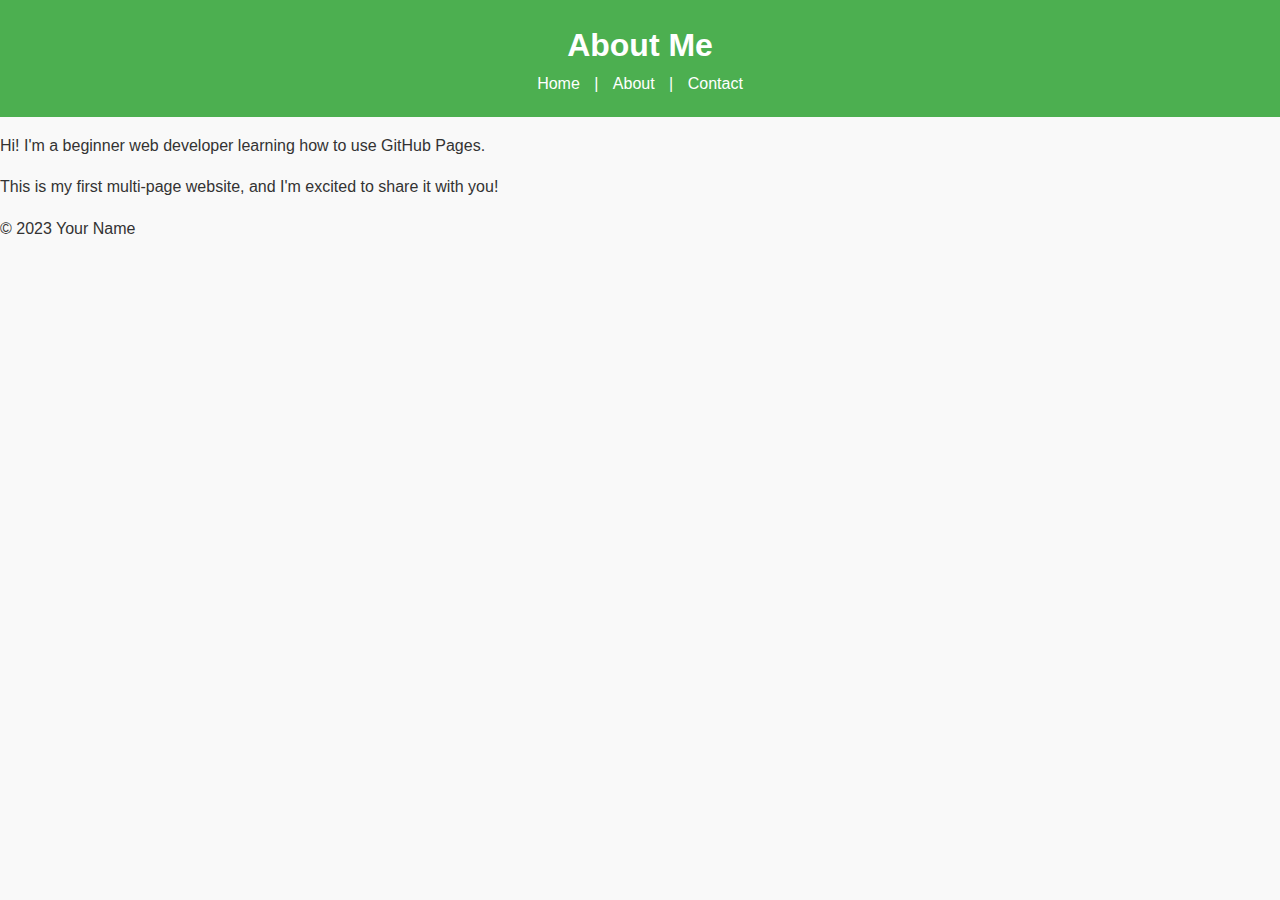
<file: about.html>
<!DOCTYPE html>

<html lang="en">

<head>

<meta charset="UTF-8">

<meta name="viewport" content="width=device-width, initial-scale=1.0">

<title>About Me</title>
<link rel="stylesheet" href="styles.css"> 

</head>

<body>

<header>

<h1>About Me</h1>

<nav>

<a href="index.html">Home</a> |

<a href="about.html">About</a> |

<a href="contact.html">Contact</a>

</nav>

</header>


<main>

<p>Hi! I'm a beginner web developer learning how to use GitHub Pages.</p>

<p>This is my first multi-page website, and I'm excited to share it with you!</p>

</main>


<footer>

<p>&copy; 2023 Your Name</p>

</footer>

</body>

</html>
</file>
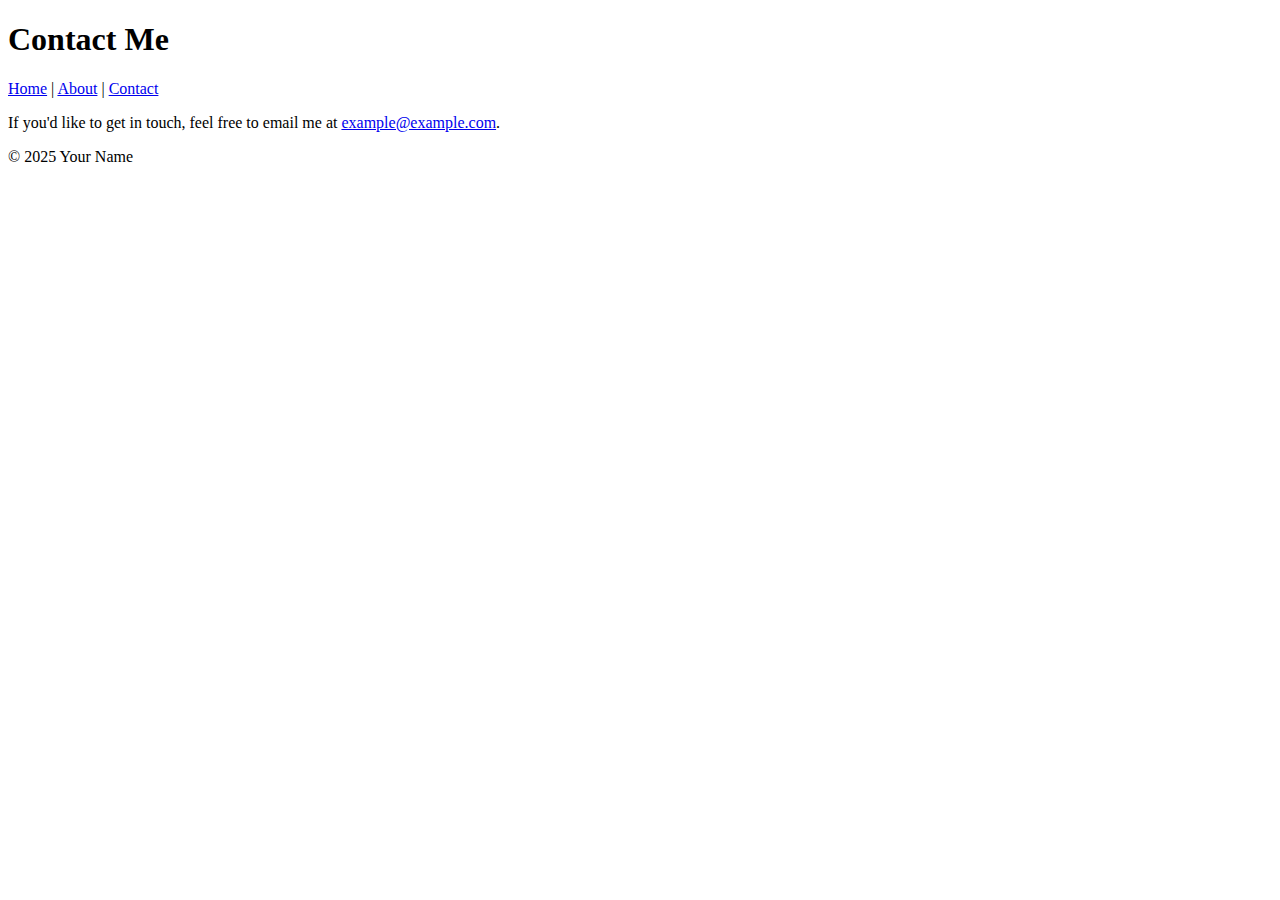
<file: contact.html>
<!DOCTYPE html>

<html lang="en">

<head>

<meta charset="UTF-8">

<meta name="viewport" content="width=device-width, initial-scale=1.0">

<title>Contact Me</title>

</head>

<body>

<header>

<h1>Contact Me</h1>

<nav>

<a href="index.html">Home</a> |

<a href="about.html">About</a> |

<a href="contact.html">Contact</a>

</nav>

</header>


<main>

<p>If you'd like to get in touch, feel free to email me at <a href="mailto:example@example.com">example@example.com</a>.</p>

</main>


<footer>

<p>&copy; 2025 Your Name</p>

</footer>

</body>

</html>
</file>
<file: styles.css>
body { 

    font-family: Arial, sans-serif; 

    color: #333; 

    background-color: #f9f9f9; 

    margin: 0; 

    padding: 0; 

    line-height: 1.6; 

} header { 

    background-color: #4CAF50; 

    color: white; 

    padding: 20px; 

    text-align: center; 

} 

 

header h1 { 

    margin: 0; 

} 

 

nav a { 

    color: white; 

    text-decoration: none; 

    margin: 0 10px; 

} 

 

nav a:hover { 

    text-decoration: underline; main { 

    padding: 20px; 

    max-width: 800px; 

    margin: 0 auto; 

} 

 

main img { 

    max-width: 100%; 

    height: auto; 

    display: block; 

    margin: 20px 0; 

} footer { 

    background-color: #333; 

    color: white; 

    text-align: center; 

    padding: 10px; 

    position: fixed; 

    bottom: 0; 

    width: 100%; 

} p { 

    font-size: 1.1em; 

} 

 

a { 

    color: #4CAF50; 

    text-decoration: none; 

} 

 

a:hover { 

    text-decoration: underline; 

} Add a border to images to make them stand out: 

img { 

    border: 5px solid #4CAF50; 

    border-radius: 10px; 

} main a[href^="mailto:"] { 

    color: #ff5722; 

    font-weight: bold; 

}
</file>
